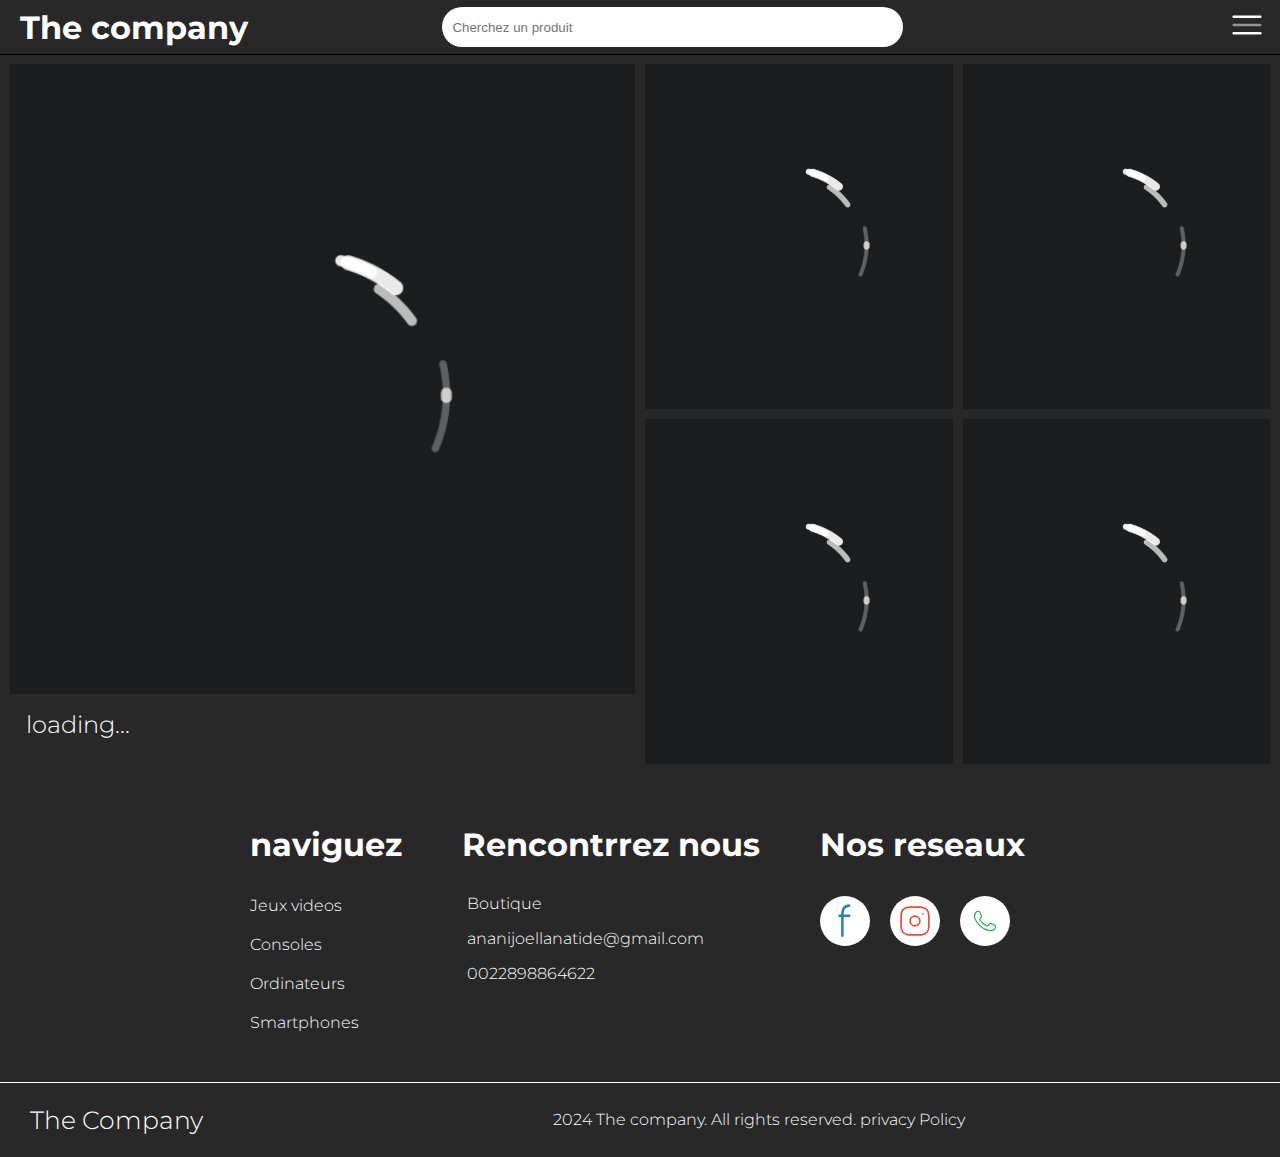
<file: index.html>
<!DOCTYPE html>
<html lang="en">
<head>
    <meta charset="UTF-8">
    <meta name="viewport" content="width=device-width, initial-scale=1.0">
    <link rel="icon" href="favicon.ico" type="image/x-icon">
    <link rel="stylesheet" href="index.css">
    <script src="/js/index.js" defer></script>
    <script src="/components/showcase.js" defer></script>
    <script src="/components/card.js" defer></script>
    <script src="/components/slide-container.js" defer></script>
    <script src="/components/header.js" defer></script>
    <script src="/components/footer.js" ></script>

    <title>acceuil</title>
</head>
<body>
    <wc-header></wc-header>
    <wc-showcase></wc-showcase>
    <main >
        
    </main>
    <wc-footer></wc-footer>
</body>
</html>
</file>
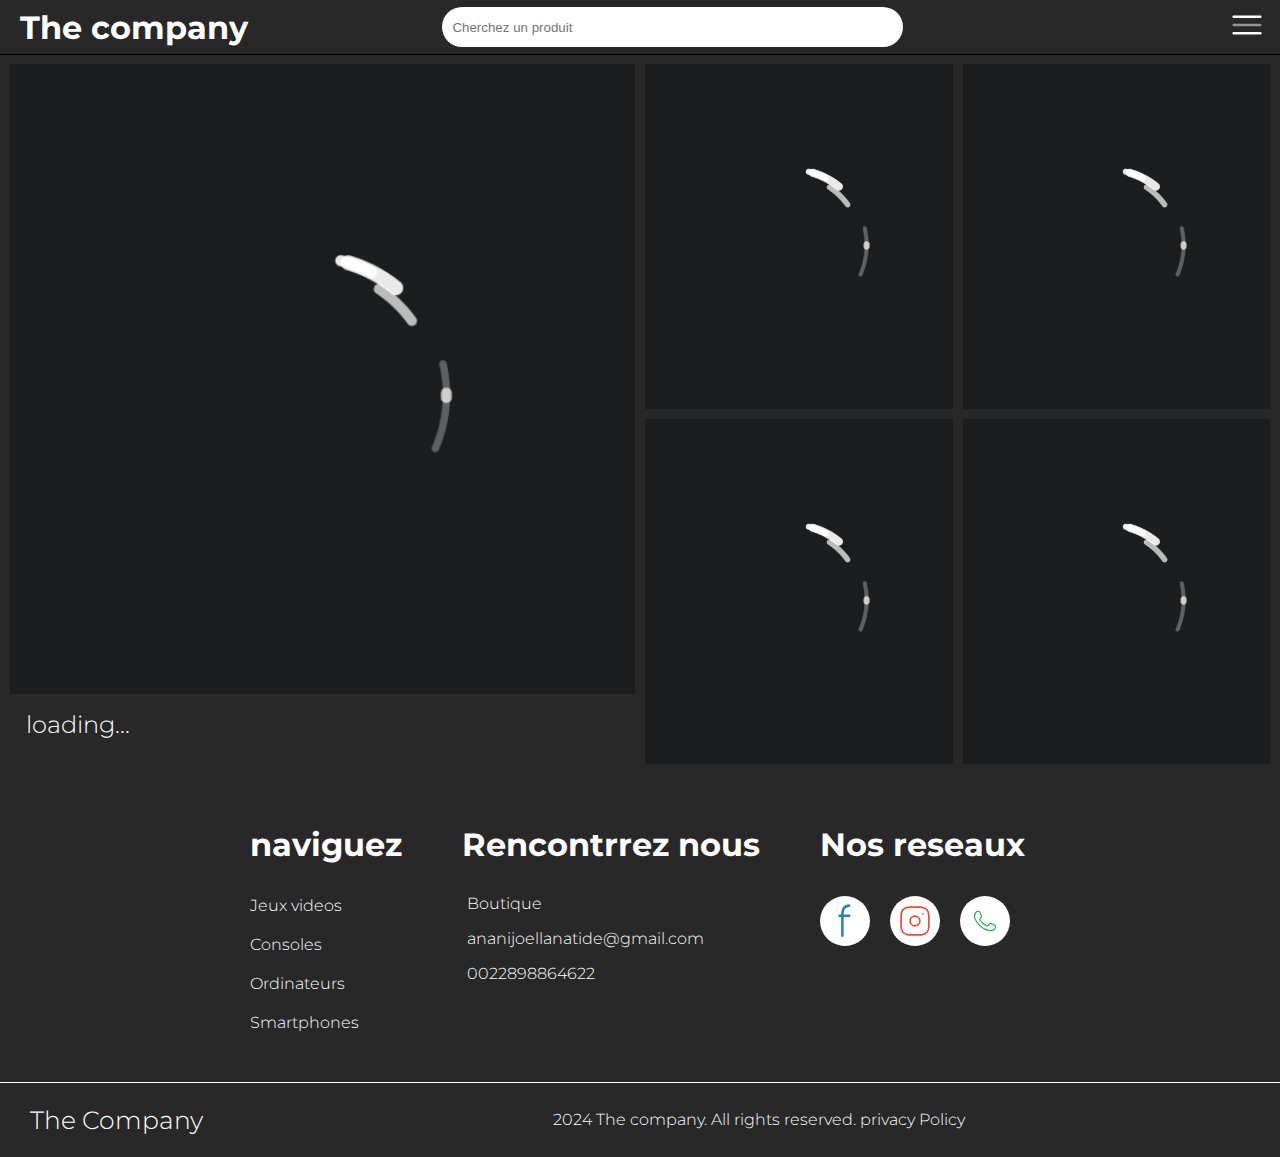
<file: pages/general/category.html>
<!DOCTYPE html>
<html lang="en">
<head>
    <meta charset="UTF-8">
    <meta name="viewport" content="width=device-width, initial-scale=1.0">

    <link rel="stylesheet" href="/index.css">

    
    <script src="/components/showcase.js" defer></script>
    <script src="/components/card.js" defer></script>
    <script src="/components/slide-container.js" defer></script>
    <script src="/components/footer.js" ></script>
    <script src="/js/category.js" defer></script>
    <title></title>
</head>
<body>
    <wc-header></wc-header>
    <wc-showcase></wc-showcase>
    <main >
    </main>
    <wc-footer  ></wc-footer>

    <script src="/components/header.js" defer></script>
</body>
</html>
</file>
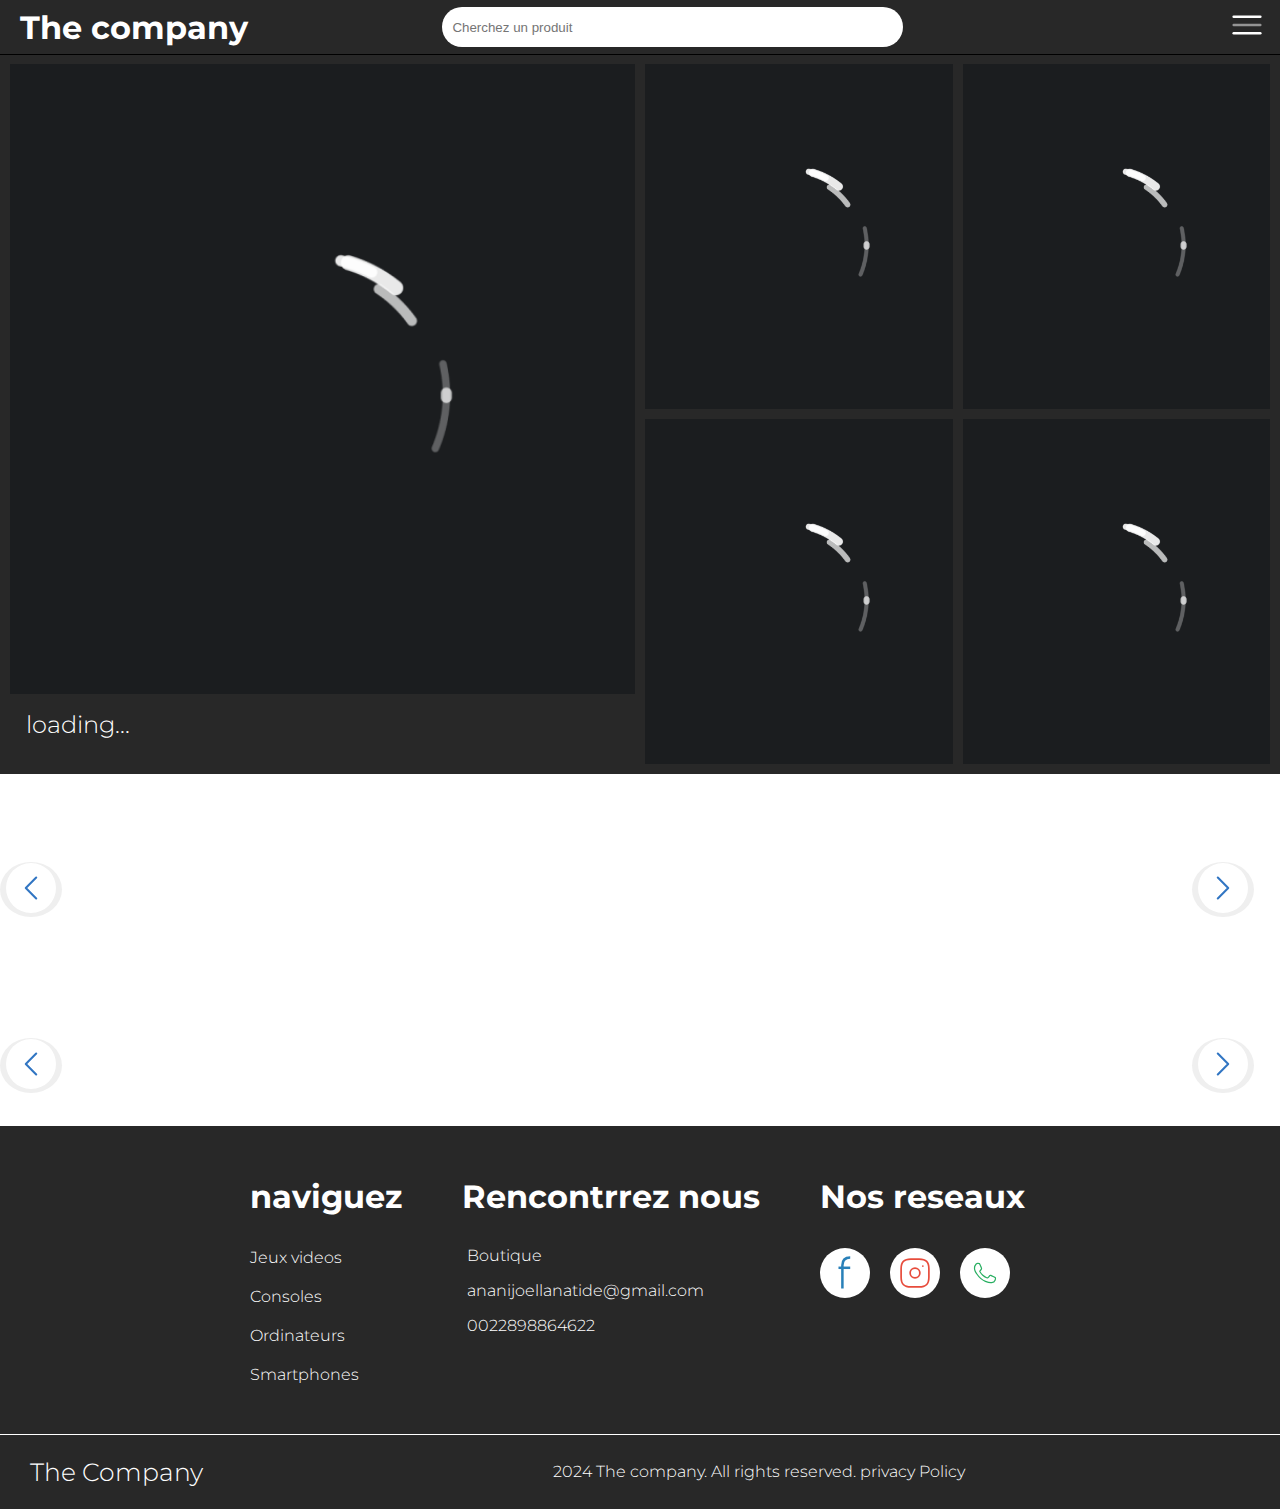
<file: pages/general/Ordinateurs.html>
<!DOCTYPE html>
<html lang="en">
<head>
    <meta charset="UTF-8">
    <meta name="viewport" content="width=device-width, initial-scale=1.0">

    <link rel="stylesheet" href="/index.css">

    
    <script src="/components/showcase.js" defer></script>
    <script src="/components/card.js" defer></script>
    <script src="/components/slide-container.js" defer></script>
    <script src="/components/footer.js" ></script>

    <title>Consoles</title>
</head>
<body>
    <wc-header></wc-header>
    <main >
            <wc-showcase></wc-showcase>
            <wc-slide-container Category="accessories,PC" title="accessoires pc" limit="20" link="https://www.google.com/"></wc-slide-container>
            <wc-slide-container Category="PC" title="pc" limit="20" link="https://www.google.com/"></wc-slide-container>
    </main>
    <wc-footer  ></wc-footer>

    <script src="/components/header.js" defer></script>
</body>
</html>
</file>
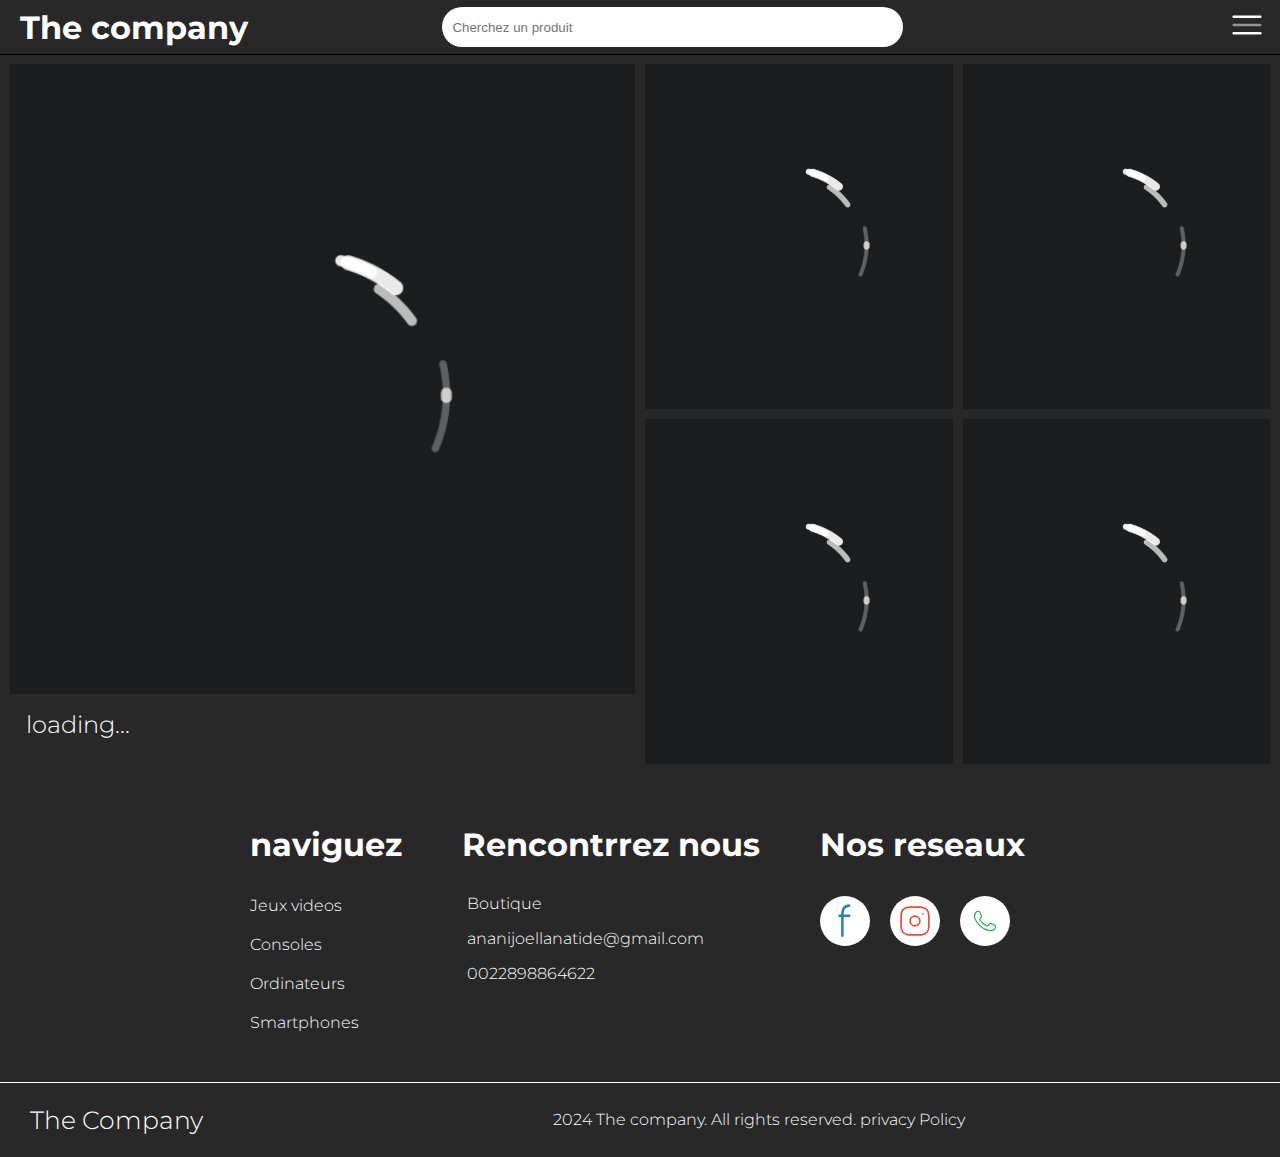
<file: pages/general/subcategory.html>
<!DOCTYPE html>
<html lang="en">
<head>
    <meta charset="UTF-8">
    <meta name="viewport" content="width=device-width, initial-scale=1.0">

    <link rel="stylesheet" href="/index.css">

    
    <script src="/components/showcase.js" defer></script>
    <script src="/components/card.js" defer></script>
    <script src="/components/slide-container.js" defer></script>
    <script src="/components/footer.js" ></script>
    <script src="/js/subcategory.js" defer></script>
    <title></title>
</head>
<body>
    <wc-header></wc-header>
    <wc-showcase></wc-showcase>
    <main>
    </main>
    <wc-footer  ></wc-footer>
    <script src="/components/header.js" defer></script>
</body>
</html>
</file>
<file: index.css>
@import url('https://fonts.googleapis.com/css2?family=Montserrat:ital,wght@0,100..900;1,100..900&display=swap');

*{
    margin: 0;
    padding: 0;
    box-sizing: border-box;
    font-family: "Montserrat", sans-serif;
    font-optical-sizing: auto;
    font-weight: 300;
    font-style: normal;
    overflow-x: hidden;
}
body{
    height: max-content;
    width: 100vw;
    padding-top: 6vh;
    display: flex;
    flex-direction: column;
    align-items: center;
    justify-content: space-between;
    background-color: white ;
}
/*--------------------------------------------------*/

main{
    display: flex;
    flex-direction: column;
    height: fit-content;
    justify-content: flex-start;
    align-items: flex-start;
}
</file>
